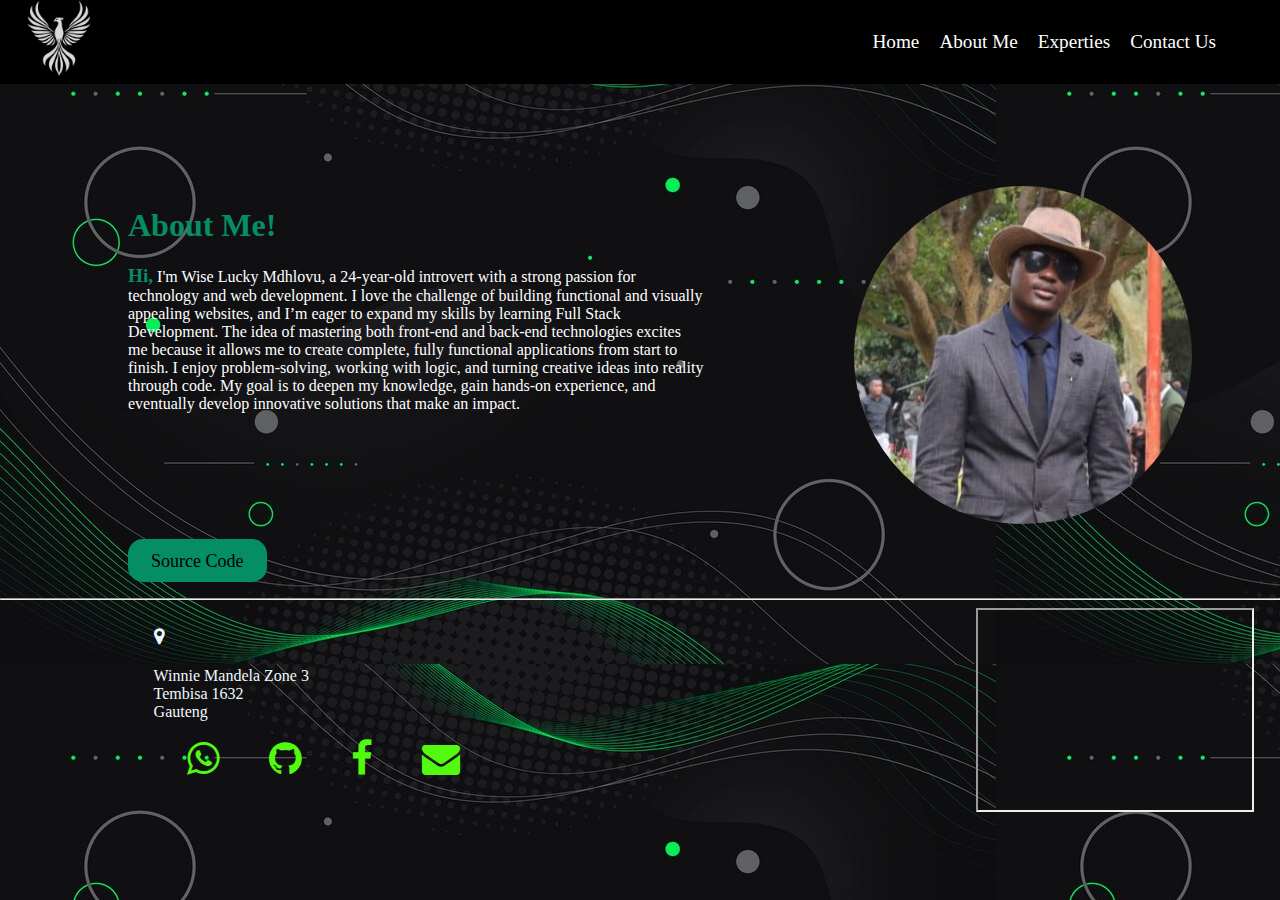
<file: about.html>
<!DOCTYPE html>
<html>
    <head>
        <title>CodeTribe Bootcamp Project 2</title>
        <meta charset="UTF-8">
        <meta name="viewport" content="width=device-width, initial-scale=1.0">
        <link rel="stylesheet" href="style.css">
        <link rel="stylesheet" href="https://cdnjs.cloudflare.com/ajax/libs/font-awesome/4.7.0/css/font-awesome.min.css">
    </head>
    <header>
     
        <nav>
     
            <div class="logo">
                <a  href="index.html" class="logo"><img src="logo.png" width="20%"></a>
            </div>
            <div class="nav-links">
                <a href="index.html">Home</a>
                <a href="about.html">About Me</a>
                <a href="contact.html">Experties</a>
                <a href="contact.html">Contact Us</a>
            </div>
                <i class="fa fa-bars" id="toggle" ></i>
         
        </nav>
    </header>

    <main>
    
     
        <section class="about">
            <div class="aboutme-container">
                <div class="aboutMe-Row">
                    <h1>About Me!</h1>
                        <p> <h1 style="display: inline;font-size: larger;">Hi,</h1> I'm Wise Lucky Mdhlovu, a 24-year-old introvert with a strong passion for technology and web development. I love the challenge of building functional and visually appealing websites, and I’m eager to expand my skills by learning Full Stack Development. The idea of mastering both front-end and back-end technologies excites me because it allows me to create complete, fully functional applications from start to finish. I enjoy problem-solving, working with logic, and turning creative ideas into reality through code. My goal is to deepen my knowledge, gain hands-on experience, and eventually develop innovative solutions that make an impact.</p>
        
                </div>
                <div class="aboutimgcontainer">
                    <div class="aboutMe-RowPic">
                        <img src="myimage.jpg" width="100%">
                    </div>

                </div>
         
            </div>
           
            <div class="source-code">
                <a href="https://github.com/AZBLACKPHOENIX/CodeTribeBootcampProject2" class="">Source Code</a>
            </div>
        </section>

    </main>
       
    </body>
    <br>
    <hr>
    <footer>
        <div class="Location">
            <h3><i class="fa fa-map-marker"></i></h3>
            <p>Winnie Mandela Zone 3<br>
                Tembisa 1632<br>
                Gauteng<br>
            </p>
            <a href="">
                <i class="fa fa-whatsapp"></i>
               </a> 
        
               <a>
                <i class="fa fa-github"></i>
               </a>
               
               <a>
                <i class="fa fa-facebook"></i>
               </a>
               
               <a>
                <i class="fa fa-envelope" ></i>
               </a>
        </div>
                    
              
    <div id="map">
        <iframe src="https://www.google.com/maps/embed?pb=!1m14!1m12!1m3!1d650.7512552800238!2d28.22926967502193!3d-25.981145522716336!2m3!1f0!2f0!3f0!3m2!1i1024!2i768!4f13.1!5e1!3m2!1sen!2sza!4v1743544031567!5m2!1sen!2sza"
        width="90%" height="200" allowfullscreen="" loading="lazy"
        referrerpolicy="no-referrer-when-downgrade">
    </iframe>
    </div>     
 
   </footer>
</html>
</file>
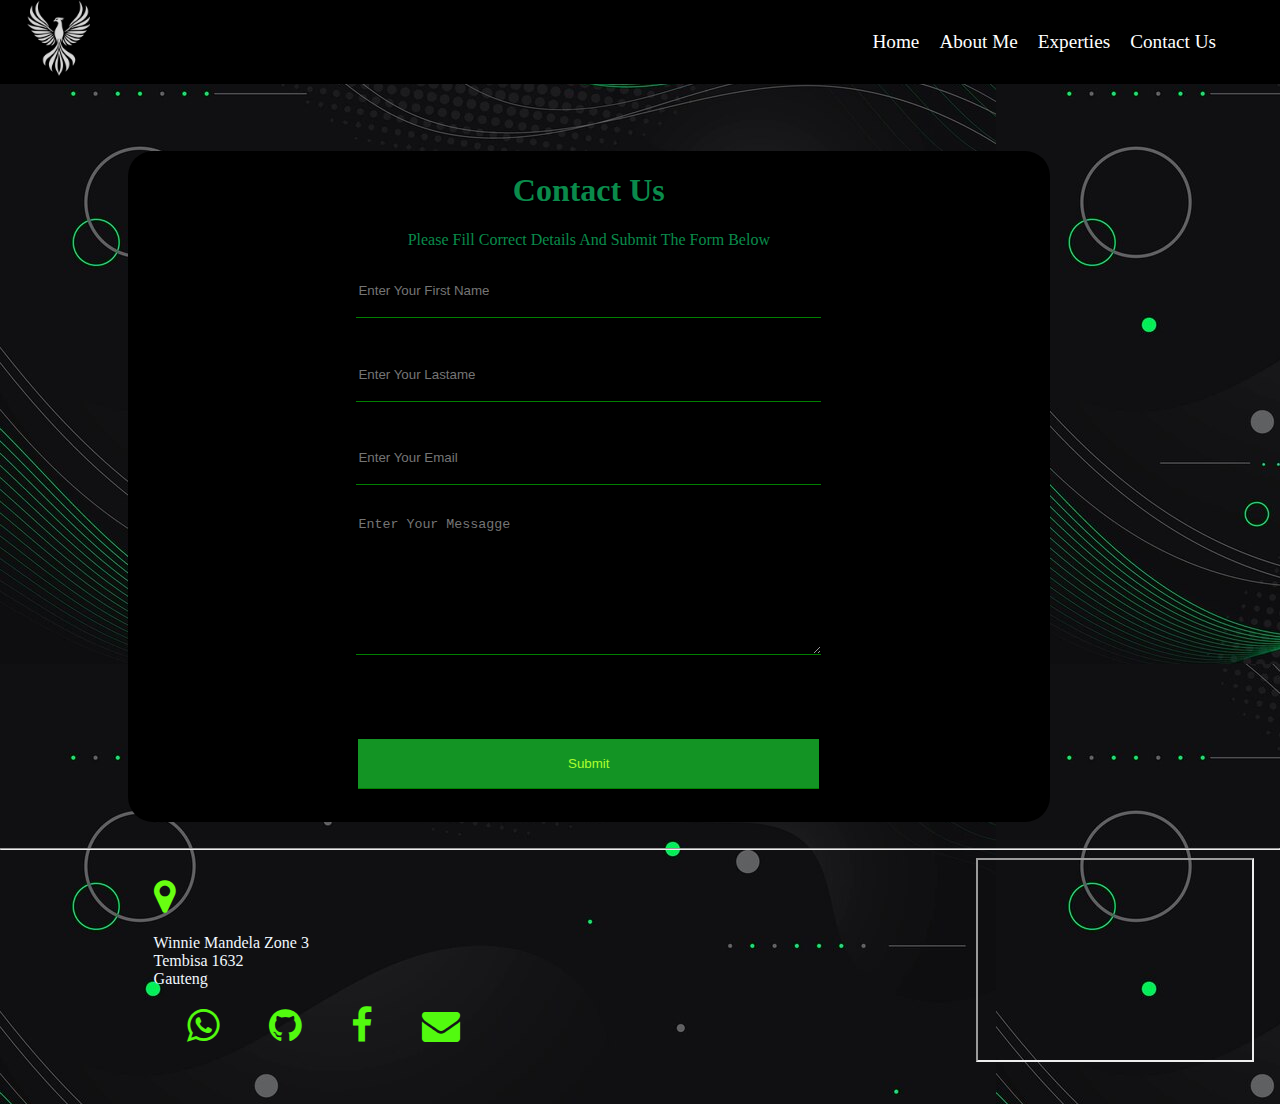
<file: contact.html>
<!DOCTYPE html>
<html>
    <head>
        <title>CodeTribe Bootcamp Project 2</title>
        <meta charset="UTF-8">
        <meta name="viewport" content="width=device-width, initial-scale=1.0">
        <link rel="stylesheet" href="style.css">
        <link rel="stylesheet" href="https://cdnjs.cloudflare.com/ajax/libs/font-awesome/4.7.0/css/font-awesome.min.css">
    </head>
    <header>
     
        <nav>
     
            <div class="logo">
                <a  href="index.html" class="logo"><img src="logo.png" width="20%"></a>
            </div>
            <div class="nav-links">
                <a href="index.html">Home</a>
                <a href="about.html">About Me</a>
                <a href="contact.html">Experties</a>
                <a href="contact.html">Contact Us</a>
            </div>
                <i class="fa fa-bars" id="toggle" ></i>
         
        </nav>
    </header>

    <main>
        <section class="contact">
            <form>
                <div>
                    <h1>Contact Us</h1>
                    <p>Please Fill Correct Details And Submit The Form Below</p>
                </div>
              
                <div class="form-control">
                        <input type="text" name="First Name" placeholder="Enter Your First Name">
                </div>

                <div class="form-control">
                    <input type="text" name="Lastname" placeholder="Enter Your Lastame">
               </div>

                <div class="form-control">
                    <input type="email" name="email" placeholder="Enter Your Email">
                </div>

                <div class="form-control">
                    <textarea cols="66" rows="10" placeholder="Enter Your Messagge"></textarea>
                </div>

                <div class="form-control">
                    <input type="submit">
            </div>
            </form>
            
        </section>
    </main>
       
    </body>
    <br>
    <hr>
    <footer>
        <div class="Location">
            <h3><i class="fa fa-map-marker" style="font-size:38px;color:rgb(104, 255, 17)"></i></h3>
            <p>Winnie Mandela Zone 3<br>
                Tembisa 1632<br>
                Gauteng<br>
            </p>
            <a href="">
                <i class="fa fa-whatsapp" style=""></i>
               </a> 
        
               <a>
                <i class="fa fa-github"></i>
               </a>
               
               <a>
                <i class="fa fa-facebook"></i>
               </a>
               
               <a>
                <i class="fa fa-envelope" ></i>
               </a>
        </div>
                    
              
    <div id="map">
        <iframe src="https://www.google.com/maps/embed?pb=!1m14!1m12!1m3!1d650.7512552800238!2d28.22926967502193!3d-25.981145522716336!2m3!1f0!2f0!3f0!3m2!1i1024!2i768!4f13.1!5e1!3m2!1sen!2sza!4v1743544031567!5m2!1sen!2sza"
        width="90%" height="200" allowfullscreen="" loading="lazy"
        referrerpolicy="no-referrer-when-downgrade">
    </iframe>
    </div>     
 
   </footer>
</html>
</file>
<file: style.css>
body{
    margin: 0;
    background-image:url('background-image.jpg');
}


nav {
    width: 100%;
    margin: 0;
    padding: 0 2%;
    display: flex;
    align-items: center;
    background-color: rgb(0, 0, 0);
    position: fixed;
    z-index: 1;
    justify-content: space-between;
}


.nav-links {
    display: flex;
    gap: 20px;
    margin-right:7% ; 
}

nav a {
    color: white;
    text-decoration: none;
    font-size: larger;
}

nav a:hover{
    color:rgb(0, 255, 157);
    transition: 0.2s ease-out;
    transform: scale(1.1);
}

nav a:hover::after{
    transition: 0.01s ease-out;
    transform: scale(1.0);
}

main{
    color:white;
    padding:10% 0 0  10%;
    align-items: center;
}

video{
    margin-top: 3%;
    border-radius: 25px;
    box-shadow: 0px 0px 5px 5px lime;
    width: 90%;
    }

.aboutme-container{
    margin-top: 5%;
    display: flex;
    width: 100%;
    flex-direction: row;
    flex-wrap:nowrap;
    
}

.aboutMe-Row{
    width: 50%;
    padding-right: 8%;
}

.about h1{
    color: #058d64;
    white-space: nowrap;
overflow: hidden;
animation: typing 3s steps(20) infinite;
}

@keyframes  typing{
    from{
        width: 0ch;
    }
    37%{
        width: 27em;
    }
    49%{
        width: 0;
    }

    100%{
        width: 0;
    }
}



.aboutMe-RowPic img{
    justify-items: center;
    border-radius: 100%;
}

.aboutimgcontainer{
 padding-left: 5%;

}

.aboutMe-RowPic img:hover{
    background-image: url("main.png");
    background-size: cover;
    transition: 2s ease-in-out;
  opacity: 0.1;
}



.source-code{
    margin-top: 2%;
}

.source-code a{
    background-color: #058d64;
    padding: 1% 2% 1% 2%;
   border-radius: 15px;
    font-size: large;
    text-decoration: none;
    color: black;
    margin-top: 5%;
}


.source-code a:hover{
    transition: 0.3s ease-in-out;
   transform: scale(1.1);
   color:white;
   background-color: rgb(0, 182, 76);
   }

.intrests{
   margin-top: 5%;
   background-color: rgba(0, 0, 0, 0.699);
   width: 90%;
   padding: 2%;
   text-align: center;
   border-radius: 20px;
   color: rgb(12, 192, 123);
}

.intrests li {
    display: flex;
    background-color: rgb(1, 92, 50);
    
    margin-bottom: 1%;
    justify-content: center;
    padding: 2%;
    border-radius: 20px;
}

.bucket-list {
    text-align: center;
    width: 90%;
}

.bucket-list img {
    object-fit: cover;
    border-radius: 25px;
    box-shadow: 1px 1px 2px 5px rgb(31, 53, 25);
    width: 100%;
    height: 250px;
}

.bucket-list img:hover{
    transition: 0.5s;
    transform: scale(1.1);

}

.bucket-list-container {
    display: flex;
    flex-wrap: wrap;
    gap: 2%;
    margin-left: 2%;
    justify-content: space-between;
}

.bucket-list-container-col {
    width: 30%;
    margin-bottom: 2%;
    height: auto;
    display: flex;
    flex-direction: column;
}

footer{
    display: flex;
    color: aliceblue;
    padding:0% 0 0  10%;
    flex-wrap: wrap;
    gap: 2%;
    margin-left: 2%;
    justify-content: space-between;
}

footer a{
    text-decoration: none;
    padding:1% ;
    margin-left: 5%;
    font-size:38px;
    color:rgb(82, 250, 15);
    border-radius: 100%;
    width: 1%;  
}

#toggle{
    display: none;
    font-size:38px;
    color:rgb(201, 201, 201);
    position:absolute;
    left:90%
    
}

footer .Location{
    width:50%;
    margin-bottom: 5%;
}

footer a:hover{
    margin: 2;
    color:rgb(8, 255, 49);
}

input, textarea{
    width: 50%;
    height: 60%;
    margin-bottom: 7%;
    border: 0cap; 
    border-bottom: 1px solid green;
    background-color: rgba(36, 57, 75, 0);
    outline: none; 
    color: greenyellow;
}

input[type="submit"]{
    border: 0cap; 
    border-bottom: 1px solid green;
    background-color: rgb(19, 148, 36);
}


input[type="submit"]:hover{
    transition: 0.2s ease-in-out;
    background-color: rgb(28, 105, 38);
}


@keyframes glowing {
    0% {
        box-shadow: 0 0 5px 5px rgba(7, 53, 7, 0.7);
    }
    50% {
        box-shadow: 0 0 15px 10px rgb(14, 255, 14, 0.9);
    }
    100% {
        box-shadow: 0 0 5px 5px rgba(0, 73, 0, 0.7);
    }
}

.contact {
    color: rgb(10, 139, 75);
    width: 80%;
    border-radius: 25px;
    margin-top: 2%;
    background-color: rgb(0, 0, 0);
    animation: glowing 5s infinite alternate ease-in-out;
}



.contact form{

display: grid;
text-align: center;


}

@media screen and (max-width: 800px) {

    @keyframes  typing{
        from{
            width: 0ch;
        }
    }
    

    nav a{
        display: none;
    }
    nav a.logo, #toggle{
        display: inline;
    }
#toggle{
    float: left;
    margin-left: -5%;;
    }

    .main-video {
        margin-top: 20%;
    }
    
    video {
        padding-top: 10%;
        padding-bottom: 10%;
        width: 90%;
        background-color: #061402c7;
    }
    


    .aboutme-container{
        text-align: center;
        flex-wrap:wrap-reverse;
        justify-content: center;
    }

    .aboutMe-Row{
        width: 100%;
     
    }

    .aboutMe-RowPic {
        margin-left: -5%;
        width: 100%;
    }
    
    .bucket-list-container {
        display: block;
        
    }
    
    .bucket-list-container-col {
        width: 100%;
    }
    
    .bucket-list img {
        height: auto;
    }
    .source-code{
        padding: 2%;
    }

    .source-code a{
        padding: 4% 5% 4% 5%;
        font-size: large;
        color: black;
    }

    .intrests{
        width: 90%;
    }

    .intrests li {
        margin-bottom: 3%;
        padding: 5%;
       margin-left: -7%;
       
    }
    
    .contact{
        margin-top: 15%;
    }


footer .links{
width: 100%;
margin-top: 2%;
}
  }
</file>
